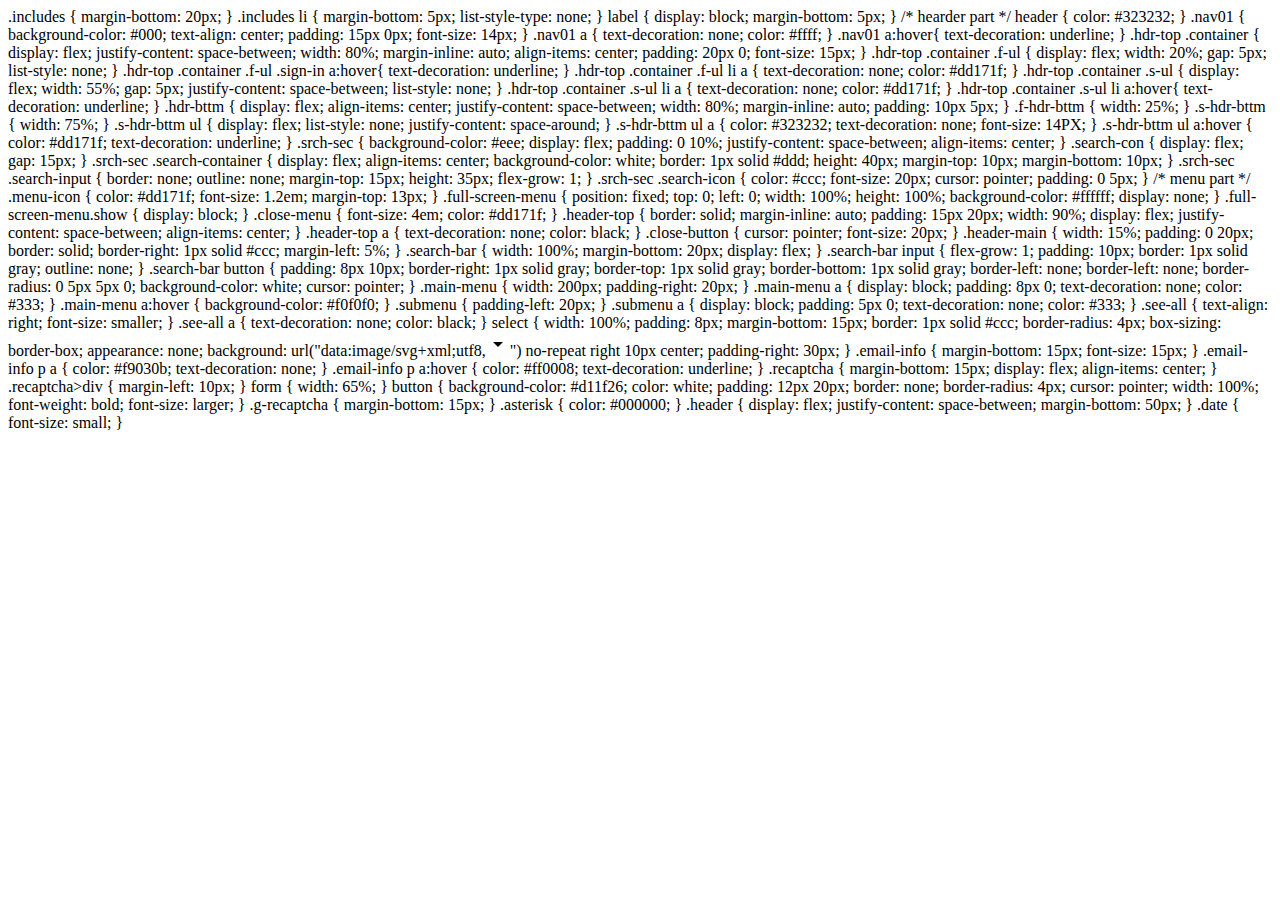
<file: ii.html>
<html lang="en">
<head>
    <meta charset="UTF-8">
    <meta name="viewport" content="width=device-width, initial-scale=1.0">
    <title>Document</title>
</head>
<body>

    
    
    
    
    .includes {
        margin-bottom: 20px;
    }
    
    .includes li {
        margin-bottom: 5px;
        list-style-type: none;
    }
    
    label {
        display: block;
        margin-bottom: 5px;
    }
    
  
    
    
    /* hearder part */
    header {
        color: #323232;
    }
    
    .nav01 {
        background-color: #000;
        text-align: center;
        padding: 15px 0px;
        font-size: 14px;
    }
    
    .nav01 a {
        text-decoration: none;
        color: #ffff;
    }
    
    .nav01 a:hover{
        text-decoration: underline;
    }
    
    .hdr-top .container {
        display: flex;
        justify-content: space-between;
        width: 80%;
        margin-inline: auto;
        align-items: center;
        padding: 20px 0;
        font-size: 15px;
    }
    
    .hdr-top .container .f-ul {
        display: flex;
        width: 20%;
        gap: 5px;
        list-style: none;
    }
    
    .hdr-top .container .f-ul .sign-in a:hover{
        text-decoration: underline;
    }
    
    .hdr-top .container .f-ul li a {
        text-decoration: none;
        color: #dd171f;
    }
    
    .hdr-top .container .s-ul {
        display: flex;
        width: 55%;
        gap: 5px;
        justify-content: space-between;
        list-style: none;
    }
    
    .hdr-top .container .s-ul li a {
        text-decoration: none;
        color: #dd171f;
    }
    
    .hdr-top .container .s-ul li a:hover{
        text-decoration: underline;
    }
    
    .hdr-bttm {
        display: flex;
        align-items: center;
        justify-content: space-between;
        width: 80%;
        margin-inline: auto;
        padding: 10px 5px;
    }
    
    .f-hdr-bttm {
        width: 25%;
    }
    
    .s-hdr-bttm {
        width: 75%;
    }
    
    .s-hdr-bttm ul {
        display: flex;
        list-style: none;
        justify-content: space-around;
    }
    
    .s-hdr-bttm ul a {
        color: #323232;
        text-decoration: none;
        font-size: 14PX;
    }
    
    .s-hdr-bttm ul a:hover {
        color: #dd171f;
        text-decoration: underline;
    }
    
    .srch-sec {
        background-color: #eee;
        display: flex;
        padding: 0 10%;
        justify-content: space-between;
        align-items: center;
    }
    
    .search-con {
        display: flex;
        gap: 15px;
    }
    
    .srch-sec .search-container {
        display: flex;
        align-items: center;
        background-color: white;
        border: 1px solid #ddd;
        height: 40px;
        margin-top: 10px;
        margin-bottom: 10px;
    }
    
    .srch-sec .search-input {
        border: none;
        outline: none;
        margin-top: 15px;
        height: 35px;
        flex-grow: 1;
    }
    
    .srch-sec .search-icon {
        color: #ccc;
        font-size: 20px;
        cursor: pointer;
        padding: 0 5px;
    }
    
    
    /* menu part */
    .menu-icon {
        color: #dd171f;
        font-size: 1.2em;
        margin-top: 13px;
    }
    
    .full-screen-menu {
        position: fixed;
        top: 0;
        left: 0;
        width: 100%;
        height: 100%;
        background-color: #ffffff;
        display: none;
    }
    
    .full-screen-menu.show {
        display: block;
    }
    
    .close-menu {
        font-size: 4em;
        color: #dd171f;
    }
    
    .header-top {
        border: solid;
        margin-inline: auto;
        padding: 15px 20px;
        width: 90%;
        display: flex;
        justify-content: space-between;
        align-items: center;
    }
    
    .header-top a {
        text-decoration: none;
        color: black;
    }
    
    .close-button {
        cursor: pointer;
        font-size: 20px;
    }
    
    .header-main {
        width: 15%;
        padding: 0 20px;
        border: solid;
        border-right: 1px solid #ccc;
        margin-left: 5%;
    }
    
    .search-bar {
        width: 100%;
        margin-bottom: 20px;
        display: flex;
    }
    
    .search-bar input {
        flex-grow: 1;
        padding: 10px;
        border: 1px solid gray;
        outline: none;
    }
    
    .search-bar button {
        padding: 8px 10px;
        border-right: 1px solid gray;
        border-top: 1px solid gray;
        border-bottom: 1px solid gray;
        border-left: none;
        border-left: none;
        border-radius: 0 5px 5px 0;
        background-color: white;
        cursor: pointer;
    }
    
    .main-menu {
        width: 200px;
        padding-right: 20px;
    }
    
    .main-menu a {
        display: block;
        padding: 8px 0;
        text-decoration: none;
        color: #333;
    }
    
    .main-menu a:hover {
        background-color: #f0f0f0;
    }
    
    .submenu {
        padding-left: 20px;
    }
    
    .submenu a {
        display: block;
        padding: 5px 0;
        text-decoration: none;
        color: #333;
    }
    
    .see-all {
        text-align: right;
        font-size: smaller;
    }
    
    .see-all a {
        text-decoration: none;
        color: black;
    }
    
    select {
        width: 100%;
        padding: 8px;
        margin-bottom: 15px;
        border: 1px solid #ccc;
        border-radius: 4px;
        box-sizing: border-box;
        appearance: none;
        background: url("data:image/svg+xml;utf8,<svg fill='black' height='24' viewBox='0 0 24 24' width='24' xmlns='http://www.w3.org/2000/svg'><path d='M7 10l5 5 5-5z'/><path d='M0 0h24v24H0z' fill='none'/></svg>") no-repeat right 10px center;
        padding-right: 30px;
    }
    
    .email-info {
        margin-bottom: 15px;
        font-size: 15px;
    }
    
    .email-info p a {
        color: #f9030b;
        text-decoration: none;
    }
    
    .email-info p a:hover {
        color: #ff0008;
        text-decoration: underline;
    }
    
    .recaptcha {
        margin-bottom: 15px;
        display: flex;
        align-items: center;
    }
    
    .recaptcha>div {
        margin-left: 10px;
    }
    
    form {
        width: 65%;
    }
    
    button {
        background-color: #d11f26;
        color: white;
        padding: 12px 20px;
        border: none;
        border-radius: 4px;
        cursor: pointer;
        width: 100%;
        font-weight: bold;
        font-size: larger;
    }
    
    .g-recaptcha {
        margin-bottom: 15px;
    }
    
    .asterisk {
        color: #000000;
    }
    
    .header {
        display: flex;
        justify-content: space-between;
        margin-bottom: 50px;
    }
    
    .date {
        font-size: small;
    }
</body>
</html>
</file>
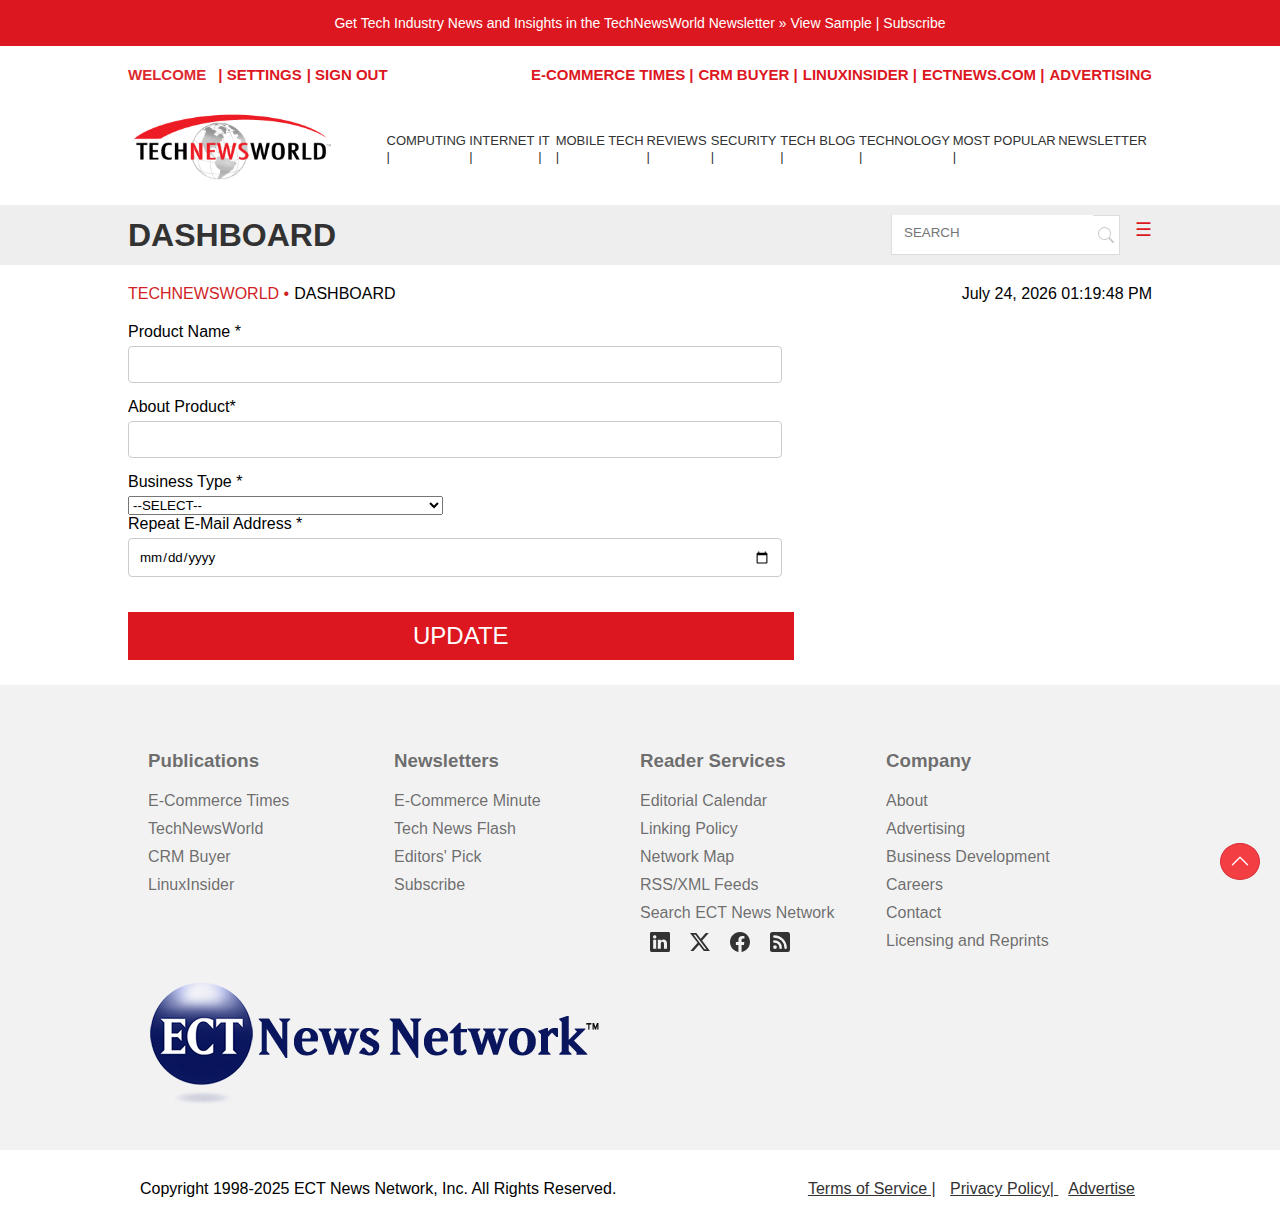
<file: pages/newsletter.html>
<html lang="en">

<head>
    <meta charset="UTF-8">
    <meta name="viewport" content="width=device-width, initial-scale=1.0">
    <title>My Account | TechNewsWorld</title>

    <link rel="shortcut icon" href="../pics/tnw-icon.jpg" type="image/x-icon">
    <link rel="stylesheet" href="../styles/header.css">
    <link rel="stylesheet" href="../styles/footer.css">
    <link rel="stylesheet" href="../styles/setting.css">
    <!-- <link rel="stylesheet" href="./styles/blog.css"> -->
    <style>

    </style>
</head>

<body>
    <!-- header part -->
    <header>
        <div class="header-fixed top" id="header1">

            <head class="head01">
                <nav class="nav01"><a href="#">Get Tech Industry News and Insights in the TechNewsWorld Newsletter »
                        View
                        Sample | Subscribe</a></nav>
            </head>
            <div class="fixed-backgrand">
                <div class="hdr-top for-desk">
                    <div class="container">
                        <ul class="f-ul">
                            <li class="lName"><strong>WELCOME</strong> <strong id="dlsName1"></strong>
                            </li>
                            <li>
                                <a>
                                    <strong><a href="./pages/settings.html">| SETTINGS</a></strong>
                                </a>
                            </li>
                            <li>
                                <a>
                                    <strong id="signOutUserAccount">| SIGN OUT</strong>
                                </a>
                            </li>
                        </ul>
                        <ul class="s-ul">
                            <li><a href="#"><strong> E-COMMERCE TIMES |</strong></a></li>
                            <li><a href="#"><strong>CRM BUYER |</strong></a></li>
                            <li><a href="#"><strong>LINUXINSIDER |</strong></a></li>
                            <li><a href="#"><strong>ECTNEWS.COM |</strong></a></li>
                            <li><a href="#"><strong>ADVERTISING</strong></a></li>
                        </ul>
                    </div>
                </div>
                <div class="hdr-bttm">
                    <div class="f-hdr-bttm">
                        <a href="../blog.html"><img src="../pics/TNW-Logo-580x200-1.png" alt="" width="200"></a>
                    </div>
                    <div class="menu-icon2" id="menuIcon">&#9776;</div>
                    <div class="s-hdr-bttm">
                        <div class="hdr-fs">
                            <ul>
                                <li><a href="#">COMPUTING | </a></li>
                                <li><a href="#">INTERNET | </a></li>
                                <li><a href="#">IT |</a></li>
                                <li><a href="#">MOBILE TECH | </a></li>
                                <li><a href="#">REVIEWS | </a></li>
                                <li><a href="#">SECURITY | </a></li>
                                <li><a href="#">TECH BLOG | </a></li>
                                <li><a href="#">TECHNOLOGY | </a></li>
                                <li><a href="#">MOST POPULAR | </a></li>
                                <li><a href="#">NEWSLETTER</a></li>
                            </ul>
                            <hr id="line">
                        </div>
                        <div class="hdr-ss" id="headHide">
                            <div class="srch-hid">
                                <h1>DASHBOARD</h1>
                                <div class="search-con">
                                    <div class="search-container2">
                                        <input type="text" class="search-input2" placeholder="SEARCH">
                                        <span class="search-icon">
                                            <svg xmlns="http://www.w3.org/2000/svg" width="16" height="16"
                                                fill="currentColor" class="bi bi-search" viewBox="0 0 16 16">
                                                <path
                                                    d="M11.742 10.344a6.5 6.5 0 1 0-1.397 1.398h-.001q.044.06.098.115l3.85 3.85a1 1 0 0 0 1.415-1.414l-3.85-3.85a1 1 0 0 0-.115-.1zM12 6.5a5.5 5.5 0 1 1-11 0 5.5 5.5 0 0 1 11 0" />
                                            </svg>
                                        </span>
                                    </div>
                                    <div class="menu-icon" id="menuIcon"
                                        onclick=" fullScreenMenu.classList.add('show');">&#9776;</div>
                                </div>
                            </div>
                        </div>
                    </div>
                </div>
            </div>

        </div>

        <div class="srch-sec" id="header2">
            <h1>DASHBOARD</h1>
            <div class="search-con">
                <div class="search-container">
                    <input type="text" class="search-input" placeholder="SEARCH">
                    <span class="search-icon">
                        <svg xmlns="http://www.w3.org/2000/svg" width="16" height="16" fill="currentColor"
                            class="bi bi-search" viewBox="0 0 16 16">
                            <path
                                d="M11.742 10.344a6.5 6.5 0 1 0-1.397 1.398h-.001q.044.06.098.115l3.85 3.85a1 1 0 0 0 1.415-1.414l-3.85-3.85a1 1 0 0 0-.115-.1zM12 6.5a5.5 5.5 0 1 1-11 0 5.5 5.5 0 0 1 11 0" />
                        </svg>
                    </span>
                </div>
                <div class="menu-icon" id="menuIcon" onclick=" fullScreenMenu.classList.add('show');">&#9776;</div>
            </div>
        </div>
        <!-- <div></div> -->



        <div class="full-screen-menu" id="fullScreenMenu">
            <div class="header-top">
                <div class="tText">
                    <ul>
                        <li class="lName">WELCOME <strong id="dlsName2"></strong>
                        </li>
                        <li>
                            <a href="../pages/settings.html">
                                | SETTINGS
                            </a>
                        </li>
                        <li>
                            <a>
                                <strong id="signOutUserAccount2"> | SIGN OUT</strong>
                            </a>
                        </li>
                    </ul>

                    <a href="../blog.html"><img src="../pics/TNW-Logo-580x200-1.png" alt="" width="250"></a>
                </div>
                <!-- <div class="close-button">X</div> -->
                <div class="close-menu" id="closeMenu">x</div>
            </div>

            <div class="center-main">
                <div class="header-main1">
                    <div class="search-bar">
                        <input type="text" placeholder="SEARCH">
                        <button>
                            <svg xmlns="http://www.w3.org/2000/svg" width="16" height="16" fill="currentColor"
                                class="bi bi-search" viewBox="0 0 16 16">
                                <path
                                    d="M11.742 10.344a6.5 6.5 0 1 0-1.397 1.398h-.001q.044.06.098.115l3.85 3.85a1 1 0 0 0 1.415-1.414l-3.85-3.85a1 1 0 0 0-.115-.1zM12 6.5a5.5 5.5 0 1 1-11 0 5.5 5.5 0 0 1 11 0" />
                            </svg>
                        </button>
                    </div>
                    <div class="main-menu">
                        <button class="btnhover computingNone" id="onComputing">
                            <div href="#">Computing</div>
                            <div>
                                <svg xmlns="http://www.w3.org/2000/svg" width="16" height="16" fill="currentColor"
                                    class="bi bi-chevron-compact-right" viewBox="0 0 16 16">
                                    <path fill-rule="evenodd"
                                        d="M6.776 1.553a.5.5 0 0 1 .671.223l3 6a.5.5 0 0 1 0 .448l-3 6a.5.5 0 1 1-.894-.448L9.44 8 6.553 2.224a.5.5 0 0 1 .223-.671" />
                                </svg>
                            </div>
                        </button>
                        <button class="btnhover" id="onInternet">
                            <div href="#">Internet</div>
                            <div>
                                <svg xmlns="http://www.w3.org/2000/svg" width="16" height="16" fill="currentColor"
                                    class="bi bi-chevron-compact-right" viewBox="0 0 16 16">
                                    <path fill-rule="evenodd"
                                        d="M6.776 1.553a.5.5 0 0 1 .671.223l3 6a.5.5 0 0 1 0 .448l-3 6a.5.5 0 1 1-.894-.448L9.44 8 6.553 2.224a.5.5 0 0 1 .223-.671" />
                                </svg>
                            </div>
                        </button>
                        <button class="btnhover" id="onIT">
                            <div href="#">IT</div>
                            <div>
                                <svg xmlns="http://www.w3.org/2000/svg" width="16" height="16" fill="currentColor"
                                    class="bi bi-chevron-compact-right" viewBox="0 0 16 16">
                                    <path fill-rule="evenodd"
                                        d="M6.776 1.553a.5.5 0 0 1 .671.223l3 6a.5.5 0 0 1 0 .448l-3 6a.5.5 0 1 1-.894-.448L9.44 8 6.553 2.224a.5.5 0 0 1 .223-.671" />
                                </svg>
                            </div>
                        </button>
                        <button class="btnhover" id="onMobile">
                            <div href="#">Mobile Tech</div>
                            <div>
                                <svg xmlns="http://www.w3.org/2000/svg" width="16" height="16" fill="currentColor"
                                    class="bi bi-chevron-compact-right" viewBox="0 0 16 16">
                                    <path fill-rule="evenodd"
                                        d="M6.776 1.553a.5.5 0 0 1 .671.223l3 6a.5.5 0 0 1 0 .448l-3 6a.5.5 0 1 1-.894-.448L9.44 8 6.553 2.224a.5.5 0 0 1 .223-.671" />
                                </svg>
                            </div>
                        </button>
                        <button class="btnhover">
                            <div href="#">Reviews</div>
                        </button>
                        <button class="btnhover" id="onSecurity">
                            <div href="#">Security</div>
                            <div>
                                <svg xmlns="http://www.w3.org/2000/svg" width="16" height="16" fill="currentColor"
                                    class="bi bi-chevron-compact-right" viewBox="0 0 16 16">
                                    <path fill-rule="evenodd"
                                        d="M6.776 1.553a.5.5 0 0 1 .671.223l3 6a.5.5 0 0 1 0 .448l-3 6a.5.5 0 1 1-.894-.448L9.44 8 6.553 2.224a.5.5 0 0 1 .223-.671" />
                                </svg>
                            </div>
                        </button>
                        <button class="btnhover">
                            <div href="#">Tech Blog</div>
                        </button>
                        <button class="btnhover" id="onTechnology">
                            <div href="#">Technology</div>
                            <div>
                                <svg xmlns="http://www.w3.org/2000/svg" width="16" height="16" fill="currentColor"
                                    class="bi bi-chevron-compact-right" viewBox="0 0 16 16">
                                    <path fill-rule="evenodd"
                                        d="M6.776 1.553a.5.5 0 0 1 .671.223l3 6a.5.5 0 0 1 0 .448l-3 6a.5.5 0 1 1-.894-.448L9.44 8 6.553 2.224a.5.5 0 0 1 .223-.671" />
                                </svg>
                            </div>
                        </button>
                        <button class="btnhover">
                            <div href="#">Most Popular</div>
                        </button>
                        <button class="btnhover">
                            <div href="#">Site Map</div>
                        </button>
                        <button class="btnhover" id="onNewsletters">
                            <div href="#">Newsletters</div>
                            <div>
                                <svg xmlns="http://www.w3.org/2000/svg" width="16" height="16" fill="currentColor"
                                    class="bi bi-chevron-compact-right" viewBox="0 0 16 16">
                                    <path fill-rule="evenodd"
                                        d="M6.776 1.553a.5.5 0 0 1 .671.223l3 6a.5.5 0 0 1 0 .448l-3 6a.5.5 0 1 1-.894-.448L9.44 8 6.553 2.224a.5.5 0 0 1 .223-.671" />
                                </svg>
                            </div>
                        </button>
                        <button class="btnhover">
                            <div href="#">Advertising</div>
                        </button>
                    </div>
                </div>

                <!-- Submenus -->
                <div class="menu-second-side ComputingOver" id="ComputingOver">
                    <div class="topic-menu">
                        <h2>COMPUTING</h2>
                        <a href="#">SEE ALL COMPUTING</a>
                    </div>

                    <ul class="submenu">
                        <li><a href="#">Applications</a></li>
                        <li><a href="#">Data Management</a></li>
                        <li><a href="#">Hardware</a></li>
                        <li><a href="#">» Chips</a></li>
                        <li><a href="#">» Personal Computers</a></li>
                        <li><a href="#">» Servers</a></li>
                        <li><a href="#">Operating Systems</a></li>
                    </ul>
                </div>
                <div class="menu-second-side" id="InternetOver">
                    <div class="topic-menu">
                        <h2>Internet</h2>
                        <a href="#">SEE ALL INTERNET</a>
                    </div>

                    <ul class="submenu">
                        <li><a href="#">Internet of Things</a></li>
                        <li><a href="#">Online Entertainment</a></li>
                        <li><a href="#">Search Tech</a></li>
                        <li><a href="#">Social Networking</a></li>
                        <li><a href="#">Web Apps</a></li>
                    </ul>
                </div>
                <div class="menu-second-side" id="ITOver">
                    <div class="topic-menu">
                        <h2>IT</h2>
                        <a href="#">SEE ALL IT</a>
                    </div>
                    <ul class="submenu">
                        <li><a href="#">Developers</a></li>
                        <li><a href="#">IT Leadership</a></li>
                        <li><a href="#">Network Management</a></li>
                    </ul>
                </div>
                <div class="menu-second-side" id="MobileOver">
                    <div class="topic-menu">
                        <h2>Mobile Tech</h2>
                        <a href="#">SEE ALL Mobile Tech</a>
                    </div>
                    <ul class="submenu">
                        <li><a href="#">Mobile Apps</a></li>
                        <li><a href="#">Smartphones</a></li>
                        <li><a href="#">Tablets</a></li>
                        <li><a href="#">Wearable Tech</a></li>
                        <li><a href="#">Wireless Networking</a></li>
                    </ul>
                </div>
                <div class="menu-second-side" id="SecurityOver">
                    <div class="topic-menu">
                        <h2>Security</h2>
                        <a href="#">SEE ALL Security</a>
                    </div>
                    <ul class="submenu">
                        <li><a href="#">Cybersecurity</a></li>
                        <li><a href="#">Hacking</a></li>
                        <li><a href="#">Malware</a></li>
                        <li><a href="#">Privacy</a></li>
                    </ul>
                </div>
                <div class="menu-second-side" id="TechnologyOver">
                    <div class="topic-menu">
                        <h2>Technology</h2>
                        <a href="#">SEE ALL Technology</a>
                    </div>
                    <ul class="submenu">
                        <li><a href="#">Audio/Video</a></li>
                        <li><a href="#">Emerging Tech</a></li>
                        <li><a href="#">» Artificial Intelligence</a></li>
                        <li><a href="#">» Robotics</a></li>
                        <li><a href="#">» Virtual Reality</a></li>
                        <li><a href="#">Gaming</a></li>
                        <li><a href="#">Home Tech</a></li>
                        <li><a href="#">How To</a></li>
                        <li><a href="#">Photography</a></li>
                        <li><a href="#">Science</a></li>
                        <li><a href="#">» Health</a></li>
                        <li><a href="#">» Space</a></li>
                        <li><a href="#">Tech Buzz</a></li>
                        <li><a href="#">Tech Law</a></li>
                        <li><a href="#">Transportation</a></li>
                        <li><a href="#">Women In Tech</a></li>
                    </ul>
                </div>
                <div class="menu-second-side" id="NewslettersOver">
                    <div class="topic-menu">
                        <h2>Newsletters</h2>
                        <a href="#">SEE ALL Newsletters</a>
                    </div>
                    <ul class="submenu">
                        <li><a href="#">E-Commerce Minute</a></li>
                        <li><a href="#">Tech News Flash</a></li>
                        <li><a href="#">Editors' Pick</a></li>
                    </ul>
                </div>

            </div>
        </div>


        <a href="#top" class="a">
            <div class="back-up" id="backUp" onclick="
            document.getElementById('backUp').style.display = 'none';
                ">
                <svg xmlns="http://www.w3.org/2000/svg" width="20" height="20" fill="currentColor"
                    class="bi bi-chevron-up" viewBox="0 0 16 16">
                    <path fill-rule="evenodd"
                        d="M7.646 4.646a.5.5 0 0 1 .708 0l6 6a.5.5 0 0 1-.708.708L8 5.707l-5.646 5.647a.5.5 0 0 1-.708-.708z" />
                </svg>

            </div>
        </a>
    </header>



    <!-- main part -->
    <section class="create-section ">
        <div class="header">
            <div class="create-head">
                <div><a href="../blog.html">TECHNEWSWORLD </a> • </div> DASHBOARD
            </div>
            <div class="date" id="dateTime">January 16, 2025 08:37:11 PM</div>
        </div>

        <h1 id="useName"></h1>

        <form id="updatesec" class="updatesec">
            <label for="Product-name">Product Name <span class="asterisk">*</span></label>
            <input type="text" id="Product-name" name="ProductName" required>

            <label for="about-product">About Product<span class="asterisk">*</span></label>
            <input type="text" id="about-product" name="about-product" required>

            <label for="business-type">Business Type <span class="asterisk">*</span></label>
            <select id="business-type" name="businessType" required>
                <option value="">--SELECT--</option>
                <option>Banking/Finance/Accounting</option>
                <option>Entertainment</option>
                <option>Wholesale/Retail/Distribution (non-computer)</option>
                <option>Web Development/Production</option>
                <option>VAR/VAD/Systems or Network Integrators</option>
                <option>Media/Publishing</option>
                <option>Research/Development Lab</option>
                <option>Medical/Dental/Healthcare</option>
                <option>Advertising/Marketing/PR</option>
                <option>Internet Service Provider</option>
                <option>Insurance/Real Estate/Legal</option>
                <option>Government (including Military)</option>
                <option>Education</option>
                <option>Data Processing Services</option>
                <option>Construction/Architecture/Engineering</option>
                <option>Computer/Network Consultant</option>
                <option>Computer Related Retailer/Wholesaler/Distributor</option>
                <option>Computer Hardware/Software Manufacturer</option>
                <option>Communication Carriers/Transportation/Utilities</option>
                <option>Business Services/Consultant (non-computer)</option>
                <option>Aerospace/Manufacturing/Process Industries</option>
                <option>Non-profit</option>
                <option>Other</option>
                <option>Other Technology Focus</option>
            </select>

            <label for="remail">Repeat E-Mail Address <span class="asterisk">*</span></label>
            <input type="date" id="remail" name="remail" required>

            <button type="submit" class="btn UPDATE">UPDATE</button>
        </form>
    </section>



    <footer>
        <div>
            <div class="footer-section-container">
                <div class="footer-section">
                    <h3>Publications</h3>
                    <ul>
                        <li>E-Commerce Times</li>
                        <li>TechNewsWorld</li>
                        <li>CRM Buyer</li>
                        <li>LinuxInsider</li>
                    </ul>
                </div>
                <div class="footer-section">
                    <h3>Newsletters</h3>
                    <ul>
                        <li>E-Commerce Minute</li>
                        <li>Tech News Flash</li>
                        <li>Editors' Pick</li>
                        <li>Subscribe</li>
                    </ul>
                </div>
                <div class="footer-section">
                    <h3>Reader Services</h3>
                    <ul>
                        <li>Editorial Calendar</li>
                        <li>Linking Policy</li>
                        <li>Network Map</li>
                        <li>RSS/XML Feeds</li>
                        <li>Search ECT News Network</li>
                    </ul>
                    <div class="social-icons">
                        <a href="#">
                            <svg xmlns="http://www.w3.org/2000/svg" width="20" height="20" fill="currentColor"
                                class="bi bi-linkedin" viewBox="0 0 16 16">
                                <path
                                    d="M0 1.146C0 .513.526 0 1.175 0h13.65C15.474 0 16 .513 16 1.146v13.708c0 .633-.526 1.146-1.175 1.146H1.175C.526 16 0 15.487 0 14.854zm4.943 12.248V6.169H2.542v7.225zm-1.2-8.212c.837 0 1.358-.554 1.358-1.248-.015-.709-.52-1.248-1.342-1.248S2.4 3.226 2.4 3.934c0 .694.521 1.248 1.327 1.248zm4.908 8.212V9.359c0-.216.016-.432.08-.586.173-.431.568-.878 1.232-.878.869 0 1.216.662 1.216 1.634v3.865h2.401V9.25c0-2.22-1.184-3.252-2.764-3.252-1.274 0-1.845.7-2.165 1.193v.025h-.016l.016-.025V6.169h-2.4c.03.678 0 7.225 0 7.225z" />
                            </svg>
                        </a>
                        <a href="#">
                            <svg xmlns="http://www.w3.org/2000/svg" width="20" height="20" fill="currentColor"
                                class="bi bi-twitter-x" viewBox="0 0 16 16">
                                <path
                                    d="M12.6.75h2.454l-5.36 6.142L16 15.25h-4.937l-3.867-5.07-4.425 5.07H.316l5.733-6.57L0 .75h5.063l3.495 4.633L12.601.75Zm-.86 13.028h1.36L4.323 2.145H2.865z" />
                            </svg>
                        </a>
                        <a href="#">
                            <svg xmlns="http://www.w3.org/2000/svg" width="20" height="20" fill="currentColor"
                                class="bi bi-facebook" viewBox="0 0 16 16">
                                <path
                                    d="M16 8.049c0-4.446-3.582-8.05-8-8.05C3.58 0-.002 3.603-.002 8.05c0 4.017 2.926 7.347 6.75 7.951v-5.625h-2.03V8.05H6.75V6.275c0-2.017 1.195-3.131 3.022-3.131.876 0 1.791.157 1.791.157v1.98h-1.009c-.993 0-1.303.621-1.303 1.258v1.51h2.218l-.354 2.326H9.25V16c3.824-.604 6.75-3.934 6.75-7.951" />
                            </svg>
                        </a>
                        <a href="#">
                            <svg xmlns="http://www.w3.org/2000/svg" width="20" height="20" fill="currentColor"
                                class="bi bi-rss-fill" viewBox="0 0 16 16">
                                <path
                                    d="M2 0a2 2 0 0 0-2 2v12a2 2 0 0 0 2 2h12a2 2 0 0 0 2-2V2a2 2 0 0 0-2-2zm1.5 2.5c5.523 0 10 4.477 10 10a1 1 0 1 1-2 0 8 8 0 0 0-8-8 1 1 0 0 1 0-2m0 4a6 6 0 0 1 6 6 1 1 0 1 1-2 0 4 4 0 0 0-4-4 1 1 0 0 1 0-2m.5 7a1.5 1.5 0 1 1 0-3 1.5 1.5 0 0 1 0 3" />
                            </svg>
                        </a>
                    </div>
                </div>
                <div class="footer-section">
                    <h3>Company</h3>
                    <ul>
                        <li>About</li>
                        <li>Advertising</li>
                        <li>Business Development</li>
                        <li>Careers</li>
                        <li>Contact</li>
                        <li>Licensing and Reprints</li>
                    </ul>
                </div>
            </div>

            <div class="footer-logo">
                <img src="../pics/ftr-logo.png" alt="ECT News Network Logo">
            </div>
        </div>
    </footer>
    <div class="copyright">
        <div>Copyright 1998-2025 ECT News Network, Inc. All Rights Reserved.</div>
        <div>
            <a href="#">Terms of Service |</a>
            <a href="#">Privacy Policy| </a>
            <a href="#">Advertise</a>
        </div>



    </div>

    <!-- <script type="module" src="../script/blog.js"></script> -->
    <script src="../script/header.js"></script>
    <!-- <script type="module" src="../script/setting.js"></script> -->
</body>

</html>
</file>
<file: styles/header.css>
* {
    box-sizing: border-box;
    margin: 0;
    padding: 0;
    font-family: sans-serif;
}
.header-top ul{
    display: flex;
    margin-left: 3px;
}

/* button */
 .btn {
    background-color: #dd171f;
    color: #ffffff;
    border: none;
    cursor: pointer;
    overflow: hidden;
    position: relative;
}

.btn::before {
    content: "";
    position: absolute;
    bottom: -100%;
    left: 0;
    width: 100%;
    height: 100%;
    background-color:  #07070776;
    transition: bottom 0.3s ease;
    color: #ffffff;
}

.btn:hover::before,.btnhover:hover::before {
    bottom: 0;
}

.btn:active {
    transform: translateY(1px);
} 


.btnhover {
    background-color: #ffffff;
    color: #000000;
    border: none;
    cursor: pointer;
    overflow: hidden;
    position: relative;
}


.btnhover::before {
    content: "";
    position: absolute;
    bottom: -100%;
    left: 0;
    width: 100%;
    height: 100%;
    background-color:  #58505083;
    transition: bottom 0.3s ease;
    color: #ffffff;
}



/* hearder part */
header {
    color: #323232;
}

.nav01 {
    background-color: #dd171f;
    text-align: center;
    padding: 15px 0px;
    font-size: 14px;
}

.nav01 a {
    text-decoration: none;
    color: #ffff;
}

.nav01 a:hover {
    text-decoration: underline;
}

.hdr-top .container {
    display: flex;
    justify-content: space-between;
    width: 80%;
    margin-inline: auto;
    align-items: center;
    padding: 20px 0;
    font-size: 15px;
    text-align: center;
}

.hdr-top .container .f-ul {
    display: flex;
    width: auto;
    gap: 5px;
    list-style: none;
}

.hdr-top .container .f-ul .sign-in a:hover {
    text-decoration: underline;
}

.hdr-top .container .f-ul li a {
    text-decoration: none;
    color: #dd171f;
}

.hdr-top .container .s-ul {
    display: flex;
    width: auto;
    gap: 5px;
    justify-content: space-between;
    list-style: none;
}

.hdr-top .container .s-ul li a {
    text-decoration: none;
    color: #dd171f;
}

.hdr-top .container .s-ul li a:hover {
    text-decoration: underline;
}

.hdr-bttm {
    background-color: #ffffff;
    display: flex;
    align-items: center;
    justify-content: space-between;
    width: 80%;
    margin-inline: auto;
    padding: 10px 5px;
}

.header-fixed {
    /* border: solid; */
    position: fixed;
    width: 100%;
    z-index: 100;
    top: 0;
}

.fixed-backgrand {
    width: 100%;
    background-color: #ffffff;
}

.f-hdr-bttm {
    width: 25%;
}

.s-hdr-bttm {
    width: 75%;
}

.s-hdr-bttm ul {
    display: flex;
    list-style: none;
    justify-content: space-around;
}

.s-hdr-bttm ul a {
    color: #323232;
    text-decoration: none;
    font-size: 13PX;
}

.s-hdr-bttm ul a:hover {
    color: #dd171f;
    text-decoration: underline;
}

.srch-hid{
    /* margin-top: 200px; */
    /* background-color: #eee; */
    display: flex;
    padding: 0 10%;
    justify-content: space-between;
    align-items: center;
}
.hdr-fs{
    width: 100%;
}
.hdr-ss{
    width: 100%;
    margin-top: 20px;
    display: none;
}

.search-container2 {
    display: flex;
    align-items: center;
    background-color: white;
    border: 1px solid #ddd;
    height: 42px;
    margin-top: 8px;
    padding-right: 5px;
    margin-bottom: 10px;
}
.search-input2 {
    border: none;
    outline: none;
    margin-top: 15px;
    height: 35px;
    flex-grow: 1;
}
hr{
    margin-top: 15px;
    display: none;
}


.container .f-ul li a:hover{
    text-decoration: underline;
}


.srch-sec {
    margin-top: 205px;
    background-color: #eee;
    display: flex;
    padding: 0 10%;
    justify-content: space-between;
    align-items: center;
}
.headervisible{
    display: none;
}

.search-con {
    display: flex;
    gap: 15px;
}

.srch-sec .search-container {
    display: flex;
    align-items: center;
    background-color: white;
    border: 1px solid #ddd;
    height: 40px;
    margin-top: 10px;
    margin-bottom: 10px;
}

.srch-sec .search-input {
    border: none;
    outline: none;
    margin-top: 15px;
    height: 35px;
    flex-grow: 1;
}

.srch-sec .search-icon {
    color: #ccc;
    font-size: 20px;
    cursor: pointer;
    padding: 0 5px;
}

.back-up{
    border: 1px solid #d63137;
    position: fixed;
    bottom: 20;
    width: 40px;
    height: 37px;
    right: 20;
    z-index: 90;
    border-radius: 50%;
    background-color: #f33e44;
    text-align: center;
    font-size: larger;
    padding-top: 7px;
    color: #ffffff;
}input
.a{
    text-decoration: none;
    color: #ffffff;
}
.fixed-backgrand .hdr-top .container .f-ul .lName{
    display: flex;
    gap: 7px;
    color: #dd2a30;
}





















/* menu part */
.menu-icon {
    color: #dd171f;
    font-size: 1.2em;
    margin-top: 13px;
    /* border: #d63137 solid 2px; */
}
.menu-icon2{
    display: none;
}

.full-screen-menu {
    position: fixed;
    top: 0;
    left: 0;
    width: 100%;
    height: 100%;
    background-color: #ffffff;
    display: none;
    z-index: 100;
}

.full-screen-menu.show {
    display: block;
}

.close-menu {
    font-size: 4em;
    color: #dd171f;
}

.header-top {
    /* border: solid;   */
    margin-inline: auto;
    padding: 15px 20px;
    width: 90%;
    display: flex;
    justify-content: space-between;
    align-items: center;
}
.header-top .greet{
    display: flex;
    color: #dd171f;
}
.header-top .greet a{
    color: #dd171f;
    margin-left: 7px;
}
.header-top .greet a:hover{
    text-decoration: underline;
}
.header-top .tText ul{
    /* border: solid; */
    gap: 10px;
    /* font-size: 18px; */
    color: #dd171f;
    margin-bottom: 10px;
    list-style: none;
}

.header-top .tText ul li ,.header-top .tText ul li  a{
    color: #dd171f;
    font-size: 20px;
    font-size: bold;
}

.header-top .tText ul li a:hover{
    text-decoration: underline;
    color: #d63137;
}

.header-top a {
    text-decoration: none;
    color: black;
}

.close-button {
    cursor: pointer;
    font-size: 20px;
}
.center-main{
    display: flex;
}

.menu-second-side{
    width: 70%;
    /* border: solid;   */
    padding-top: 70px;
}

.menu-second-side .topic-menu{
    width: 98%;
    margin-inline: auto;
    align-items: center;
    /* border: solid; */
    display: flex ;
    border-bottom: #888 1px solid;
    justify-content: space-between ;
    margin-bottom: 10px;
}
.menu-second-side .topic-menu h2{
    font-size: 25px;
}

.menu-second-side .topic-menu a{
    font-size: 16px;
    text-decoration: none;
    color: #000000;
}

.menu-second-side .topic-menu a:hover{
    text-decoration: underline;
    color: #dd171f;
}

.menu-second-side ul{
    list-style: none;
    margin-left: 15px;
    margin-top: 10px;
}

.menu-second-side ul li{
    margin-bottom: 15px;
}

.menu-second-side ul li a {
    text-decoration: none;
    color: #000000;
    font-size: large;
}

.menu-second-side ul li a:hover{
    color: #dd171f;
}
.menu-second-side {
    display: none;
}
.submenu{
    overflow-y: scroll;
    height: 65%;
}













.header-main1 {
    width: 20%;
    padding: 0 20px;
    /* border: solid; */
    border-right: 1px solid #c9c3c3;
    margin-left: 5%;
}

.search-bar {
    width: 100%;
    margin-bottom: 20px;
    display: flex;
    border: solid #a5a0a093 2px;
    height: 50px;
}

.search-bar input {
    flex-grow: 1;
    padding: 12px;
    /* border: 1px solid gray; */
    outline: none;
    border: none;
    width: 80%;
    margin-top: 10px;
}

.search-bar button {
    width: 20%;
    padding: 8px 10px;
    border: none;
    background-color: white;
    cursor: pointer;
    color: #000000;
}

.main-menu {
    /* border: solid; */
    width: 100%;
}
.main-menu button{
    display: flex;
    justify-content: space-between;
    align-items: center;
    font-size: 18px;
}












/* sign in box */
.Sign-in-box {
    border: 1px solid rgb(218, 211, 211);
    width: 35%;
    position: fixed;
    top: 30px;
    left: 35%;
    /*transform: translateX(-50%);  Centers the box horizontally */
    padding: 20px;
    display: none;
    background-color: #fff;
    border-radius: 5px;
    z-index: 100;
    box-shadow: 0px 0px 100vw 100vh #101010a7; /* Full-screen shadow */
}

.signin-container {
    position: relative;
}

.close-button-menu {
    padding: 10px;
    padding-bottom: 20px;
    border-bottom: 1px dotted #888;
    color: #323232;
    text-align: end;
}

h2 {
    margin-top: 15;
    margin-bottom: 15px;

}
.margin{
    margin-top: 300px;
}


p {
    margin-bottom: 20px;
}

.search-container input,.signin-container input{
    width: calc(100% - 12px);
    padding: 12px;
    border: 1px solid #ccc;
    box-sizing: border-box;
    margin-bottom: 20px;
}
.search-container2 {
    width: calc(100% - 12px);
    padding: 12px;
    box-sizing: border-box;
    margin-bottom: 15px;
}

.submit-t {
    border: none;
    border-radius: 4px;
    cursor: pointer;
    width: 40%;
    margin-top: 10px;
    margin-bottom: 20px;
    margin-inline: auto;
}

button {
    background-color: black;
    width: 100%;
    padding: 10px 15px;
    color: white;
    font-size: x-large;
}

.links {
    text-align: center;
    margin-top: 10px;
    font-size: 15px;
    color: #888;
}
.links div {
    margin-bottom: 15px;
}

.links a {
    margin-bottom: 50px;
    color: #000000;
    text-decoration: none;
}

.links a:hover {
    text-decoration: underline;
}

.sec01 {
    /* border: solid; */
    width: 80%;
    margin-inline: auto;
    margin-bottom: 50px;
}


.header {
    display: flex;
    justify-content: space-between;
    margin-bottom: 20px;
    margin-top: 10px;
}

.create-head {
    display: flex;
    gap: 5px;
}

.create-head a,
.ads a {
    color: #dd171f;
    text-decoration: none;
}
.msg{
    text-align: center;
    margin: 15px;
}





























@media(max-width: 1160px)  {
    .s-hdr-bttm .hdr-fs ul a{
        font-size: 10px;
    }
    .hdr-top .container {
        font-size: smaller;
        width: 85%;
        margin-inline: auto;
    }
    .hdr-top .container .s-ul{
        font-size: small;
        
    }
    .hdr-bttm{
        width: 85%;
        margin-inline: auto;
    }
    .sec01 {
        width: 95%;
    }
    .Sign-in-box{
        left: 400;
        width: 40%;
    }
}
@media(max-width: 990px)  {
    .hdr-top .container {
        width: 90%;
        margin-inline: auto;
    }
    .hdr-bttm{
        width: 90%;
        margin-inline: auto;
    }
    .hdr-bttm .s-hdr-bttm {
        display: none;
    }
    .Sign-in-box{
        left: 350;
        width: 45%;
    }
   
}

@media(max-width: 870px)  {
    .hdr-top .container .s-ul{
        font-size: 12px;
    }
    .hdr-top .container .f-ul{
        font-size: 12px;
    }
    .hdr-bttm{
        width: 90%;
        margin-inline: auto;
    }
    .close-menu{
        font-size: 20px;
        margin-top: -25px;
    }
    .header-main1{
        width: 95%;
        padding-left: 0;
    }
    .full-screen-menu{
        width: 100%;
    }
    .main-menu button{
        display: flex;
        width: 100%;
        justify-content: space-between;
        background-color: #ffffff;
        color: #323232;
        font-size: 15px;
        padding: none;
    }
    .main-menu,.search-bar{
        width: 100%;
        margin: 0;
        padding: 0;
    }
    .search-bar{
        width: 100%;
        border: solid;
    }
    .search-bar input{
        width: 80%;
        border: none;    
        padding: 10px;
        padding-top: 20px;
    }
    .search-bar button{
        width: 20%;
        cursor: pointer;
        padding: 5px 10px;
    }
    .search-bar .main-menu button:hover{
        /* cursor: pointer; */
        background-color: #d63137;
    }
    .Sign-in-box{
        left: 250;
        width: 50%;
    }

}




@media (max-width: 768px) {
    .menu {
        display: none; 
    }

    .menu-button {
        display: block; 
    }
    .computingNone{
        display: none;
    }
}





@media(max-width: 700px) {
    .hdr-top .container .s-ul{
        font-size: 10px;
    }
    .hdr-top .container .f-ul{
        font-size: 10px;
    }
    .menu-icon2{
        display: block;
        color: #dd2a30;
        font-size: 1.5em;
    }
    .menu-icon{
        display: none;
    }
    .Sign-in-box{
        left: 150;
        width: 60%;
    }
}


@media(max-width: 680px){
    .hdr-top .container {
       display: none;
    }

    .srch-sec{
        margin-top: 165;
    }

    .margin{
        margin-top: 180px
    }

    .Sign-in-box{
        left: 80;
        width: 70%;
    }

    .poll-containre{
        padding: 30px;
    }
}


@media(max-width: 575px){
    .srch-sec{
        margin-top: 155;
        display: flex;
        flex-direction: column;
        width: 100%;
        /* border: solid; */
        padding: 0%;
        align-items: self-start;
    }
    .srch-sec h1{
        margin-left: 22px;
        padding-top: 10px;
    }
    .srch-sec .search-con{
        width: 100%;
    }
    .srch-sec .search-con .search-container{
        width: 75%;
        margin-left: 20px;
    }
    .margin{
        margin-top: 20px;
    }
    .Sign-in-box{
        top: 0;
        left: 0;
        width: 100%;
    }


    .header-top .tText ul{
        text-align: center;
        margin-left: 20px;
        margin-bottom: 20px
    }

    .header-top .tText ul li ,.header-top .tText ul li  a{
        color: #dd171f;
        font-size: 12px;
        font-size: bold;
    }
   
    .date{
        display: none;
    }
}
</file>
<file: styles/footer.css>
*{
    box-sizing: border-box;
    margin: 0;
    padding: 0;
}
footer {
    background-color: #f2f2f2; 
    margin-top: 25px;
    padding: 25px;
    font-family: sans-serif;
    font-size: 12px;
    width: 100%;
    color: #323232; /* Darker gray text */
}

.footer-section-container {
    width: 80%;
    font-size: 16px;
    color: #323232b4;
    /* margin-top: 300px; */
    /* max-width: 1200px;  Optional max width */
    display: flex;
    flex-wrap: wrap; /* Allows wrapping on smaller screens */
    justify-content: space-between;
    margin: 40px auto 0; /* Centers the content */
}

.footer-section {
    flex: 1 1 200px; /* Minimum width of 200px, allows equal growth */
    margin-bottom: 20px; /* Space between sections on wrap */
}
.footer-section ul {
    list-style: none;
    padding: 0;
    margin: 0;
}
h3{
    margin-bottom: 20px;
}

.footer-section li {
    margin-bottom: 10px;
}

.footer-logo {
    /*  text-align: center;Center the logo */
    margin-bottom: 20px;
    /* display: block; */
    width: 80%;
    margin-inline: auto;
}
.footer-logo img {
    max-width: 500px; /* Adjust as needed */
    vertical-align: middle; /* Align image vertically */
}
.social-icons {
    display: flex;
    /* justify-content: space-around; */
    /* background-color: #323232; */
}

.social-icons a {
    color: #323232;
    font-size: large;
    margin: 0 10px;
    /* margin-left: 0; */
}

.copyright {
    text-align: center;
    width: 100%;
    background-color: #ffff;
    padding: 30px 140px;
    display: flex;
    font-size: 16px;
    justify-content: space-between;
}
.copyright a {
    margin: 0 5px;
    color: #323232;
    text-decoration: none;
}

.copyright a{
    text-decoration: underline;
}
/* Responsive adjustments for smaller screens */
@media (max-width: 768px) {
    .footer-section {
        flex: 1 1 45%; /* Two columns on smaller screens */
    }
    .footer-logo img{
        width: 300px;
    }
    .copyright{
        padding: 10px 20px;
    }
}
@media (max-width: 500px) {
    .footer-logo{
        /* width: 10px; */
    }
    .footer-logo img{
        width: 200px;
    }
    .footer-section {
        flex: 1 1 100%; /* One column on very small screens */
    }
}
</file>
<file: styles/setting.css>
body {
    font-family: system-ui,'Segoe UI','Open Sans', 'Helvetica Neue', sans-serif sans-serif;
    padding: 0;
    margin: o;
    box-sizing: border-box;
}


.create-section h1 {
    font-size: 2em;
    margin-bottom: 10px;
}


.create-section {
    width: 80%;
    margin-top: 20px;
    margin-inline: auto;
}


.create-section .create-head{
    display: flex;
}


.create-section .create-head div {
    color: #d11f26;
}


.create-section .create-head div a{
    color: #d11f26;
    text-decoration: none;
}


 .create-head div a:hover{
    text-decoration: underline;
}


.member {
    font-size: 1.2em;
    margin-bottom: 25px;
    margin-top: 10px;
}


.updatesec label {
    display: block;
    margin-bottom: 5px;
}


.updatesec input {
    width: calc(100% - 12px);
    padding: 10px;
    margin-bottom: 15px;
    border: 1px solid #ccc;
    border-radius: 4px;
    box-sizing: border-box;
}


form {
    width: 65%;
}


.UPDATE{
    margin-top: 20px;
}






@media(max-width: 990px)  {

    .create-section{
        width: 100%;
        padding: 10px;
    }


    form {
        width: 100%;
    }


    input, select{
        margin-bottom: 25px;
    }

}
</file>
